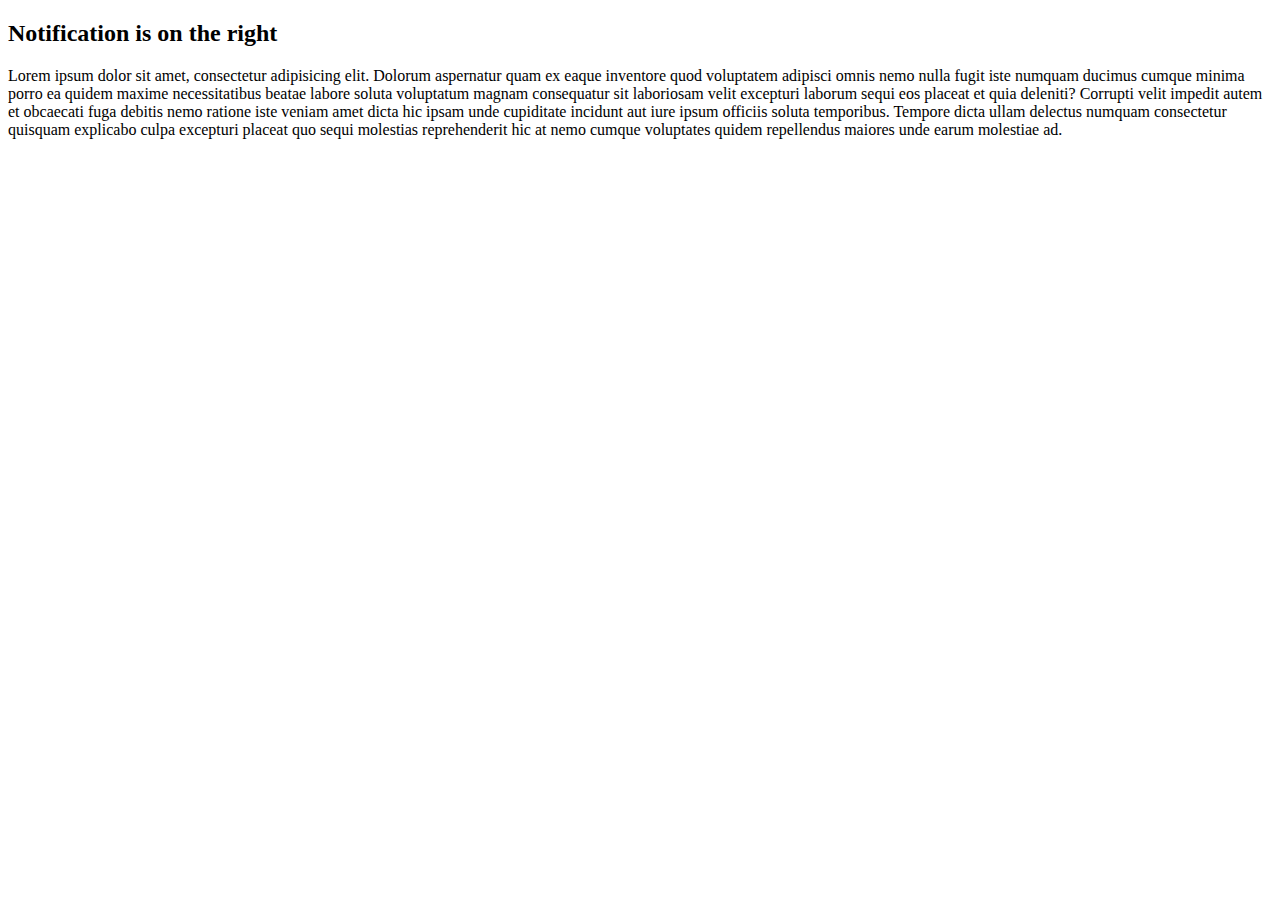
<file: question4/index.html>
<!DOCTYPE html>
<html lang="en">

<head>
    <meta charset="UTF-8">
    <meta http-equiv="X-UA-Compatible" content="IE=edge">
    <meta name="viewport" content="width=device-width, initial-scale=1.0">
    <link href="index.css" rel="stylesheet">
    <title>Document</title>
</head>

<body>
    <h2>Notification is on the right</h2>

    <p>
        Lorem ipsum dolor sit amet, consectetur adipisicing elit. Dolorum aspernatur quam ex eaque inventore quod
        voluptatem adipisci omnis nemo nulla fugit iste numquam ducimus cumque minima porro ea quidem maxime
        necessitatibus beatae labore soluta voluptatum
        magnam consequatur sit laboriosam velit excepturi laborum sequi eos placeat et quia deleniti? Corrupti velit
        impedit autem et obcaecati fuga debitis nemo ratione iste veniam amet dicta hic ipsam unde cupiditate incidunt
        aut iure ipsum officiis soluta
        temporibus. Tempore dicta ullam delectus numquam consectetur quisquam explicabo culpa excepturi placeat quo
        sequi molestias reprehenderit hic at nemo cumque voluptates quidem repellendus maiores unde earum molestiae ad.
    </p>

    <script>

        function showNotification({ top = 0, right = 0, className, html }) {

            let notification = document.createElement("div");
            notification.className = "notification";
            if (notification) {
                notification.classList.add(className);
            }
            notification.style.top = top + "px";
            notification.style.right = right + 'px';

            notification.innerHTML = html;
            document.body.append(notification);

            // setTimeout(() => notification.remove(), 1500);
        }


        let i = 1;
        setInterval(() => {
            showNotification({
                top: 10,
                right: 10,
                html: 'Hello' + i++,
            });
        }, 2000);
    </script>


</body>

</html>
</file>
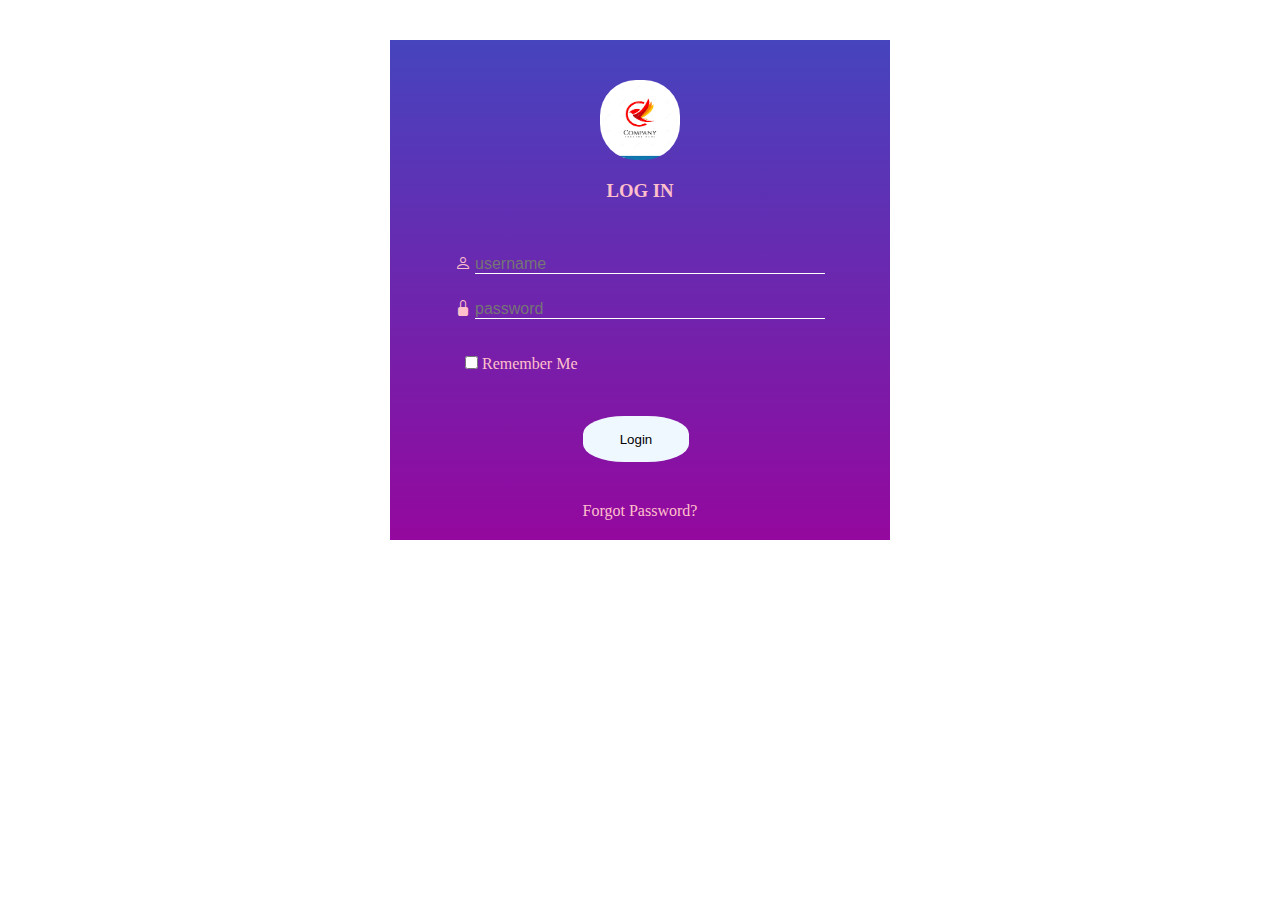
<file: login.html>
<!DOCTYPE html>
<html lang="en">

<head>
    <meta charset="UTF-8">
    <meta http-equiv="X-UA-Compatible" content="IE=edge">
    <meta name="viewport" content="width=device-width, initial-scale=1.0">
    <title>LOGIN PAGE</title>
    <link href="login.css" rel="stylesheet" type="text/css">
    <link rel="stylesheet" href="https://cdn.jsdelivr.net/npm/bootstrap-icons@1.9.1/font/bootstrap-icons.css">
</head>

<body>
    <div class="container">
        <div class="avatore">
            <img src="../img/index.png" width="80px" height="80px">
            <h3>LOG IN</h3>
        </div>

        <div class="form">
            <div>
                <i class="bi bi-person"></i>
                <input type="text" placeholder="username" id="username">
            </div>
            <div>
                <i class="bi bi-lock-fill"></i>
                <input type="password" placeholder="password" id="password">
            </div>

            <div class="rememberme">
                <input type="checkbox">
                <label for="rememberme">Remember Me</label>
            </div>
        </div>


        <div class="end">
            <div><button id="login-btn">Login</button></div>
            <span><a href="#" id="forget">Forgot Password?</a></span>

        </div>
    </div>
</body>

</html>
</file>
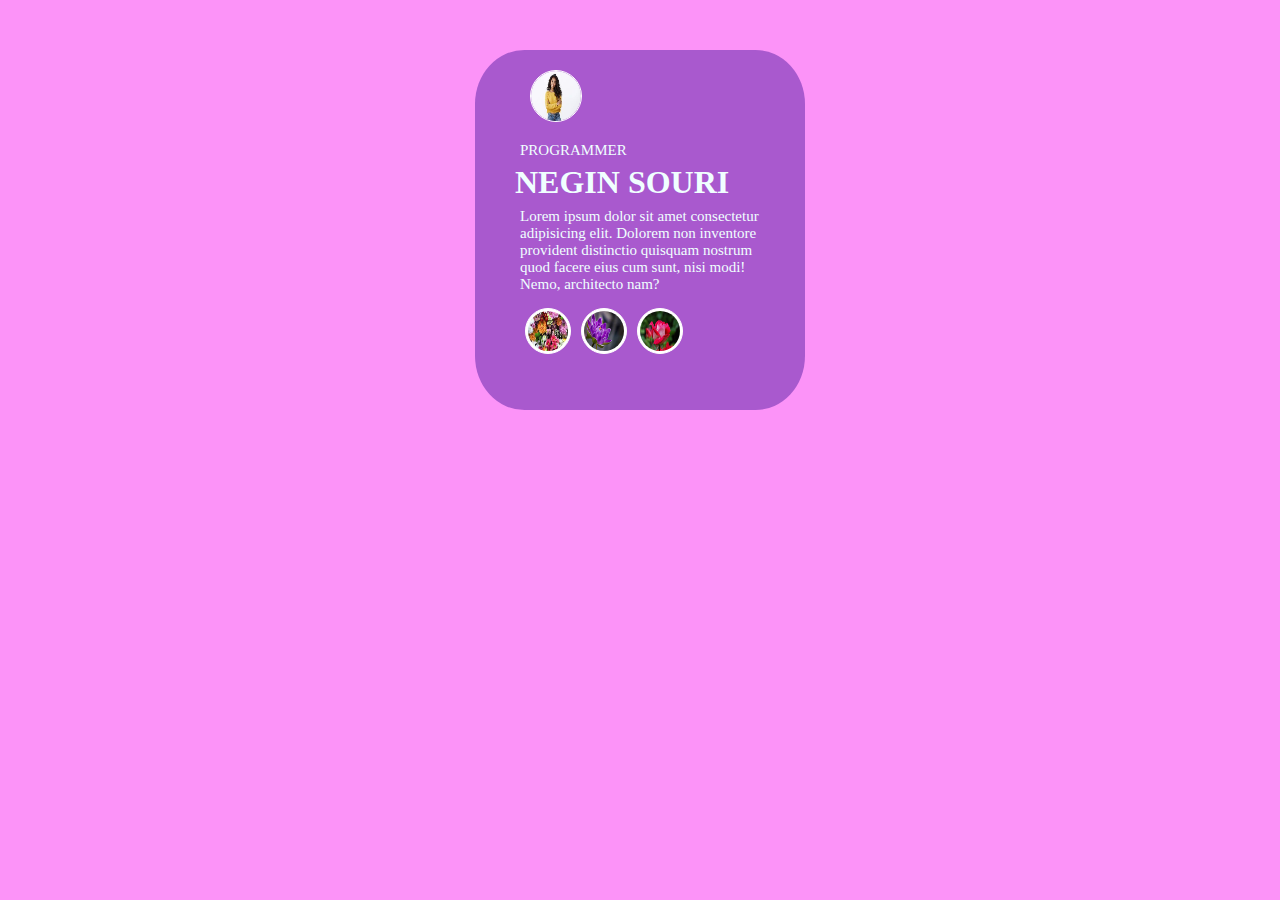
<file: cart/cart.html>
<html lang="en">

<head>
    <meta charset="UTF-8">
    <meta http-equiv="X-UA-Compatible" content="IE=edge">
    <meta name="viewport" content="width=device-width, initial-scale=1.0">
    <title>Document</title>
    <link rel="stylesheet" href="cart.css">
</head>

<body>
    <div class="container">
        <div class="avatore">
            <img id="img" src="../img/women.jpg">
            <p>PROGRAMMER</p>

        </div>

        <div class="text">
            <h1>NEGIN SOURI</h1>
            <p>Lorem ipsum dolor sit amet consectetur adipisicing elit. Dolorem non inventore provident distinctio
                quisquam nostrum quod facere eius cum sunt, nisi modi! Nemo, architecto nam?</p>
        </div>
        <div class="picture">
            <div><img src="../img/flower.jpg" class="pic">
            </div>
            <div> <img src="../img/flower2.jpg" class="pic"></div>

            <div><img src="../img/flower3.jpg" class="pic"></div>


        </div>
    </div>

</body>

</html>
</file>
<file: question4/index.css>
.notification {
  position: fixed;
  padding: 5px;
  border: 1px solid black;
  font-size: 20px;
  background: white;
  text-align: center;
}

.welcome {
  background: #b80000;
  color: yellow;
}
</file>
<file: login.css>
*{
    margin: 0;
    padding: 0;
    color: pink;
}
.container{
    
    background: linear-gradient(#4644be, #94089e);
    width: 500px;
    height: 500px;
    margin: 40px auto;
    display: grid;
    grid-template-columns: (autofit,minmax(100px,500px));
}
.avatore{
    
    display: flex;
    flex-direction: column;
    justify-content: center;
    align-items: center;
    gap: 20px;
}
img{
    border-radius: 45%;
}
.form{
    
    display: grid;
    /* gap: 10px; */
    width: 100%;
    justify-content: center;
    align-items: center;
    
}
.form input{
    
    justify-content: center;
    align-items: center;
    gap: 5px;
    font-size: 16px;
    
    background-color: transparent;
    outline: none;
    gap: 10px;
    border: none;
    
}
input#password,input#username{
   width: 350px; 
   box-shadow:0 1px 0 white;
}

.end{
    display: grid;
    align-items: center;
    justify-content: center;
}
#login-btn{
    color: black;
    background-color: aliceblue;
    border-radius: 39%;
    width: 93%;
    outline: none;
    height: 46px;
    border: 1px solid transparent;
  }
  #forget{
    text-decoration: none;
    color: pink;
  }
  .rememberme{
    margin: 10px;
  }
  .form input i{
    flex: 1;
    text-align: center;
  }
</file>
<file: cart/cart.css>
*{
    margin: 0;
    padding: 0;
    color: azure;
    
}
body{
    width: 100%;
    background-color: #FC93F8;
}
.container{
    display: flex;
    flex-direction: column;
    background-color: #A959CE;
    width: 250px;
    height: 350px;
    border-radius: 15%;
    margin:50px auto;
    padding: 5px 40px;
}
.avatore{
    display: flex;
    flex-direction: column;
}
p{
    margin: 5px 5px;
    font-size: 15px;
}
#img{
    width: 50px;
    height: 50px;
    border-radius: 55%;
    margin: 15px;
    
}
div.text{
    display: flex;
    flex-direction: column;
    gap: 2px;
}
.picture{
    display: flex;
    width: 100px;
    margin: 10px;
    gap: 10px;
}
.pic{
    width: 40px;
    height: 40px;
    border-radius: 50%;
    padding: 2px;
}
.picture div{
    background-color: white;
    border: 1px solid white;
    border-radius: 50%;
}
.avatore img{
    background-color: white;
    border: 1px solid white;
    border-radius: 50%;
}
</file>
